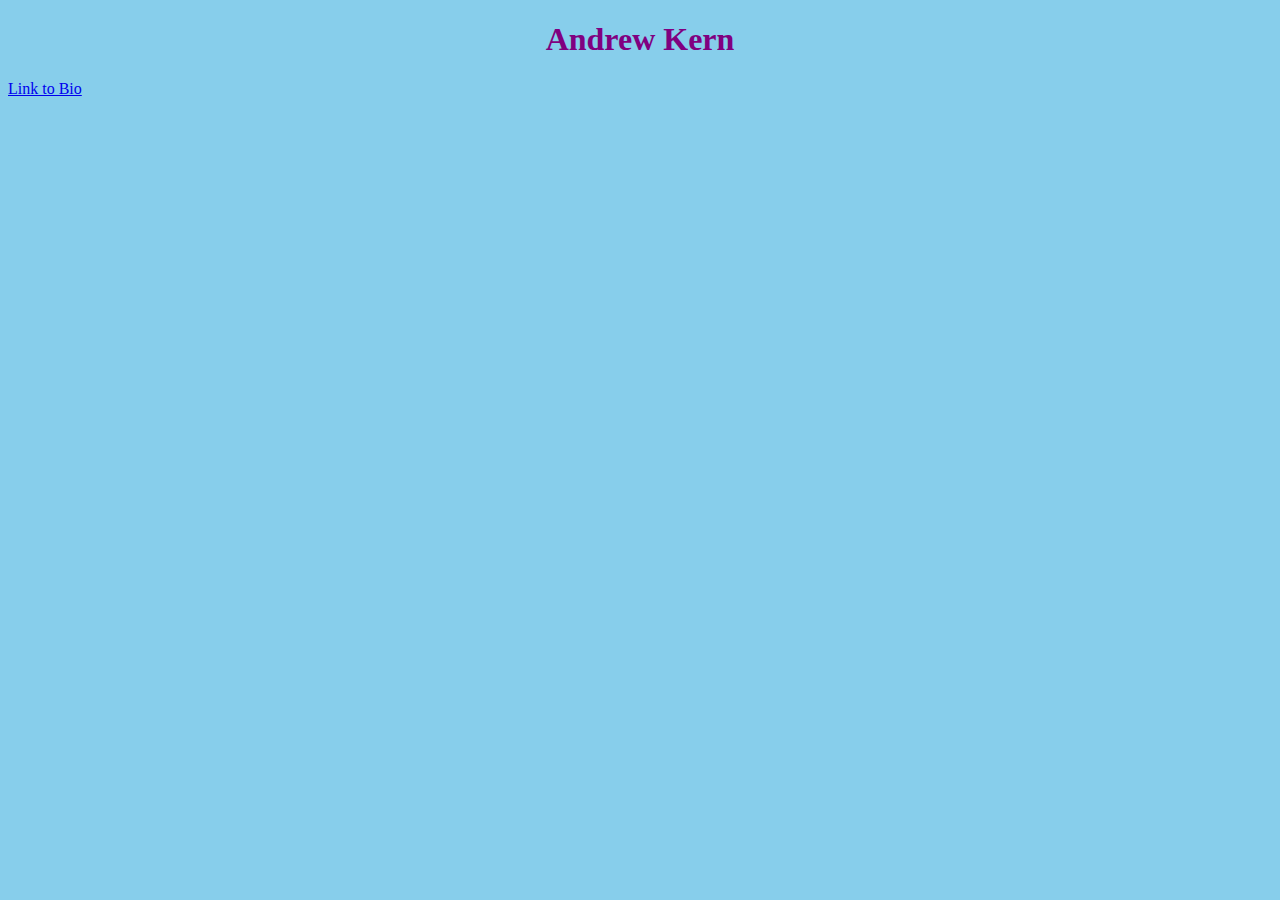
<file: index.html>
<!DOCTYPE html>
<html lang="en">
<head>
    <meta charset="UTF-8">
    <meta name="viewport" content="width=device-width, initial-scale=1.0">
    <link rel="stylesheet" href="style.css">
    <title>Andrew Kern</title>
</head>
<body>
    <h1>Andrew Kern</h1>
    <a href="bio.html">Link to Bio</a>
</body>
</html>
</file>
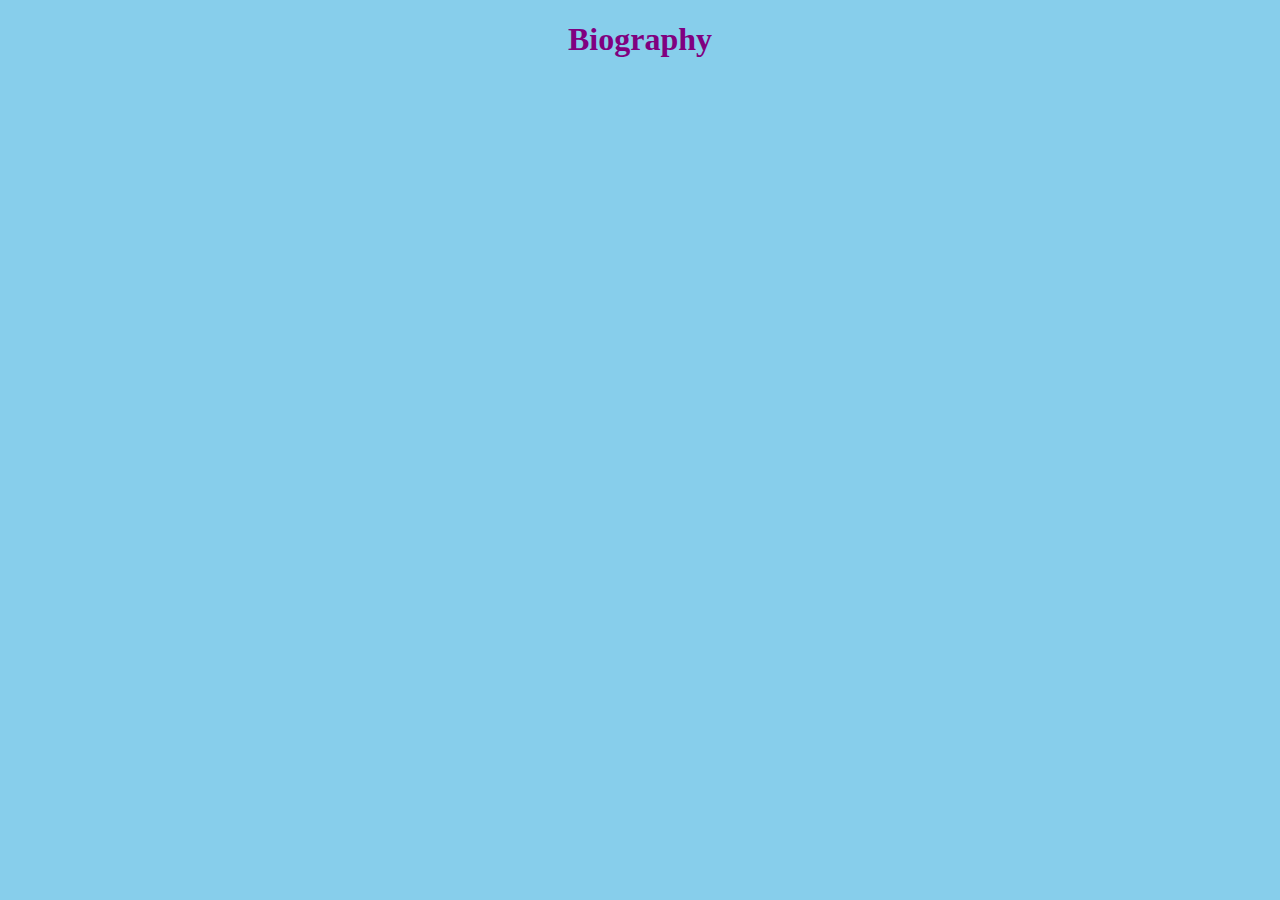
<file: bio.html>
<!DOCTYPE html>
<html lang="en">
<head>
    <meta charset="UTF-8">
    <meta name="viewport" content="width=device-width, initial-scale=1.0">
    <link rel="stylesheet" href="style.css">
    <title>Document</title>
</head>
<body>
    <h1>Biography</h1>
</body>
</html>
</file>
<file: style.css>
body{
    background-color: skyblue;
}
h1{
    color: purple;
    text-align: center;
}
</file>
